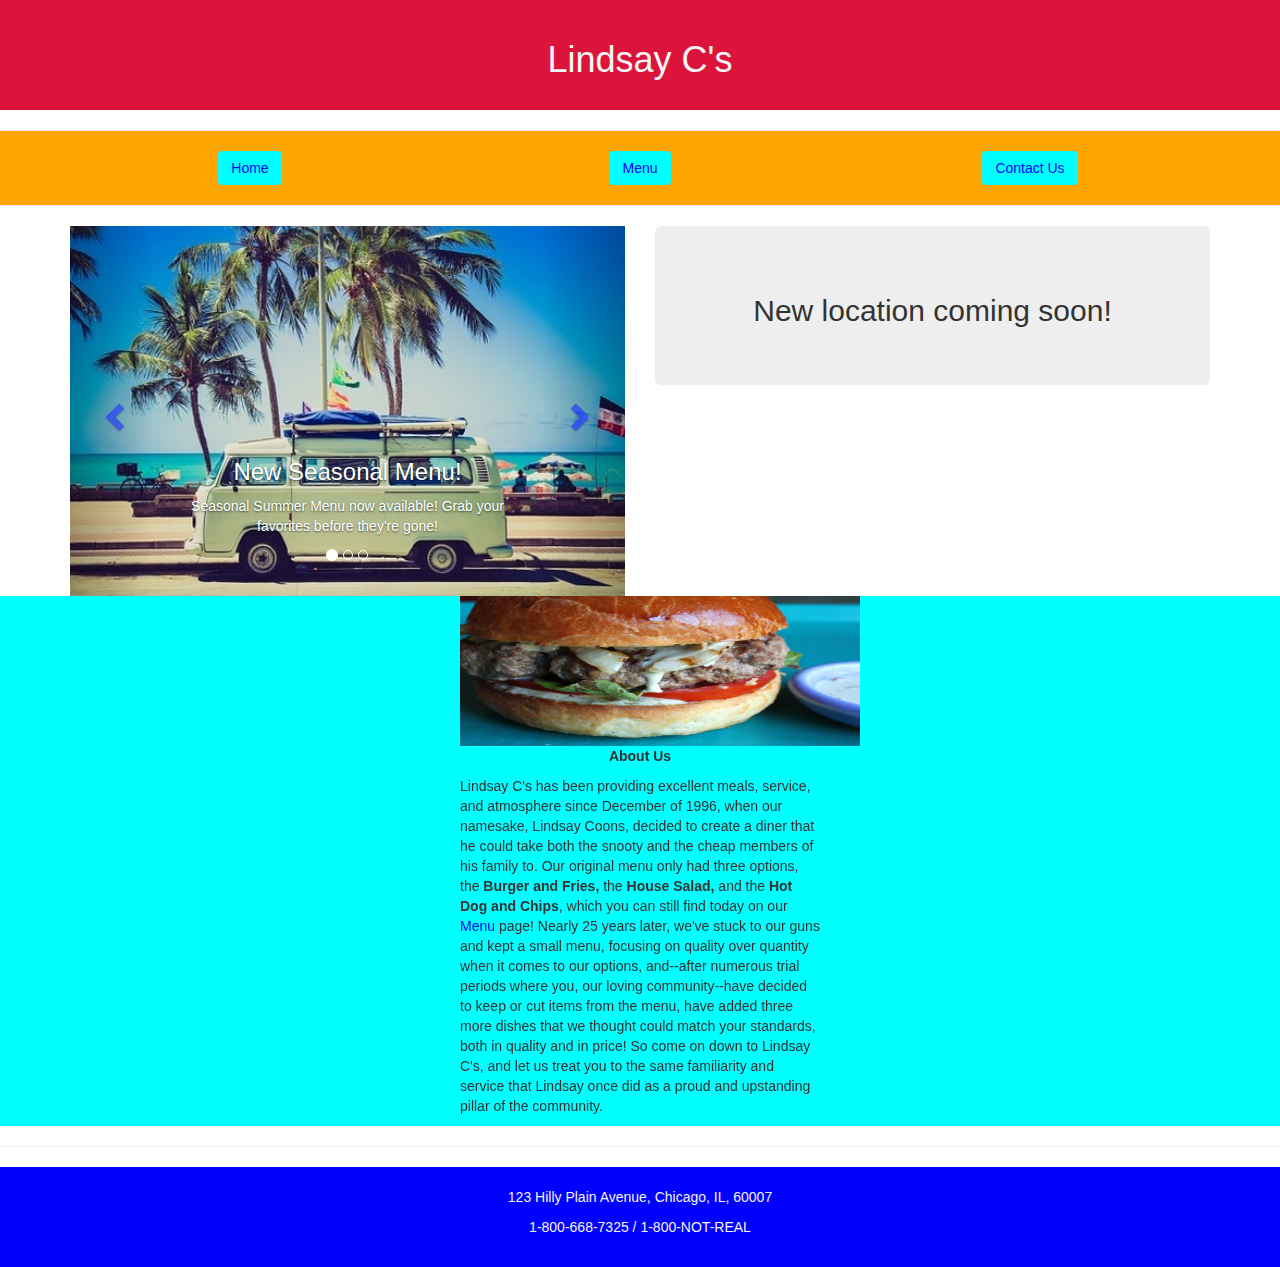
<file: restaurant/index.html>
<!DOCTYPE html>
<!--
    Name: Cole Coons
    Date Created: 4/30/2019 
    Most recent revision: 4/30/2019
-->
<!-- 
To Do: 
scale picture to grid
-->

<html lang="en" style="text-align:center"> 
<head>
<title>Contact Us</title>  
<link rel="stylesheet" href="styles/restaurantStyles.css" type="text/css" />
  <meta charset="utf-8">
  <meta name="viewport" content="width=device-width, initial-scale=1">
  <link rel="stylesheet" href="https://maxcdn.bootstrapcdn.com/bootstrap/3.4.0/css/bootstrap.min.css">
  <script src="https://ajax.googleapis.com/ajax/libs/jquery/3.4.0/jquery.min.js"></script>
  <script src="https://maxcdn.bootstrapcdn.com/bootstrap/3.4.0/js/bootstrap.min.js"></script>
<style>
    /* Small devices (tablets, 768px and up) */
@media (min-width: 768px) {
    .jumbotron h1 {
        font-size: 4em;
    }
}

/* Medium devices (desktops, 992px and up) */
@media (min-width: 992px) {
    .jumbotron h1 {
        font-size: 6em;
    }
}

/* Large devices (large desktops, 1200px and up) */
@media (min-width: 1200px) {
    .jumbotron h1 {
        font-size: 8em;
    }
}
    nav .btn {
        background-color: aqua;
    }
</style>    

</head>

<body>
    
<noscript>
    <div class="noscriptmsg">
    You don't have javascript enabled, and this website would be minutely more enjoyable with javascript enabled!
    </div>
</noscript>  
    
    <header>
        <h1>Lindsay C's</h1>
    </header>

<nav id="navigation">

<hr />

<div class="container">
    <div class="row">
        <div class="col-sm-4">
        <a href="index.html" target="_blank" class="btn"><!--<span class="glyphicon glyphicon-house"></span> It seems glyphicons are no longer supported by Bootstrap 4 (even though the website claims that they are)-->Home</a>
        </div>
        <div class="col-sm-4">
        <a href="menu.html" target="_blank" class="btn">Menu</a>
        </div>
        <div class="col-sm-4">
        <a href="contact.html" target="_blank" class="btn">Contact Us</a>
        </div>
    </div>
</div>

<hr />
</nav>

<div class="container">
    <div class="row">
    <div class="col-sm-6">
    <div id="myCarousel" class="carousel slide" data-ride="carousel">
    <!-- Indicators -->
    <ol class="carousel-indicators">
      <li data-target="#myCarousel" data-slide-to="0" class="active"></li>
      <li data-target="#myCarousel" data-slide-to="1"></li>
      <li data-target="#myCarousel" data-slide-to="2"></li>
    </ol>

    <!-- Wrapper for slides -->
    <div class="carousel-inner">

      <div class="item active">
        <img src="images/seasonalBeach.jpg" alt="Enjoy summer while you can!" style="width:100%;">
        <div class="carousel-caption">
          <h3>New Seasonal Menu!</h3>
          <p>Seasonal Summer Menu now available! Grab your favorites before they're gone!</p>
        </div>
      </div>

      <div class="item">
        <img src="images/seasonalDrink.jpg" alt="SG Brew, available now for a limited time!" style="width:100%;">
        <div class="carousel-caption">
          <h3>SG Brew is back for a limited time!</h3>
          <p>Brave the scorching summer heat with our SG Brew, available now!</p>
        </div>
      </div>
    
      <div class="item">
        <img src="images/cityLocation.jpg" alt="Congratulation to Zanarkand, our newest location!" style="width:100%;">
        <div class="carousel-caption">
          <h3>New location opening in Zanarkand!</h3>
          <p>We thank Zanarkand for welcoming our family into their community and look forward to a long future with them!</p>
        </div>
      </div>
  
    </div>

    <!-- Left and right controls -->
    <a class="left carousel-control" href="#myCarousel" data-slide="prev">
      <span class="glyphicon glyphicon-chevron-left"></span>
      <span class="sr-only">Previous</span>
    </a>
    <a class="right carousel-control" href="#myCarousel" data-slide="next">
      <span class="glyphicon glyphicon-chevron-right"></span>
      <span class="sr-only">Next</span>
    </a>
  </div>

</div>
    <div class="col-sm-6">
        <div class="jumbotron">
            <h2>New location coming soon!</h2>
        </div>
        </div>
    </div>
</div>
<nav id="content">
<div class="container">
    <div class="row">
        <div class="col-sm-4"></div>
        <div class="col-sm-4">
     <a href="index.html"><img src="images/goodBurger.jpg" alt="The Signature C Burger" width="400px" height="150px"/></a>
    
        </div>
        <div class="col-sm-4"></div>
    </div>
    <div class="row">
        <div class="col-sm-4"></div> 
        <div class="col-sm-4">
    <p><strong>About Us</strong></p>
    <p style="text-align: left">
    Lindsay C's has been providing excellent meals, service, and atmosphere since December of 1996, when our namesake, Lindsay Coons, decided to create a  diner that he could take both the snooty and the cheap members of his family to.  Our original menu only had three options,  the <strong>Burger and Fries,</strong> the <strong>House Salad,</strong> and the <strong>Hot Dog and Chips</strong>, which you can still find today on our <a href="menu.html" target="_blank">Menu</a> page!  Nearly 25 years later, we've stuck to our guns and kept a small menu, focusing on quality over quantity when it comes to our options, and--after numerous trial periods where you, our loving community--have decided to keep or cut items from the menu, have added three more dishes that we thought could match your standards, both in quality and in price!  So come on down to Lindsay C's, and let us treat you to the same familiarity and service that Lindsay once did as a proud and upstanding pillar of the community. 
    </p>
        </div>
        <div class="col-sm-4"></div>
    </div>
</div>
</nav>
<hr />
</div>
</body>
    
<footer>

    
<nav>
    <p>
        123 Hilly Plain Avenue, Chicago, IL, 60007    
    </p>
    
    <p>
        1-800-668-7325 / 1-800-NOT-REAL
    </p>
</nav>   

</footer>    
    
</html>
</file>
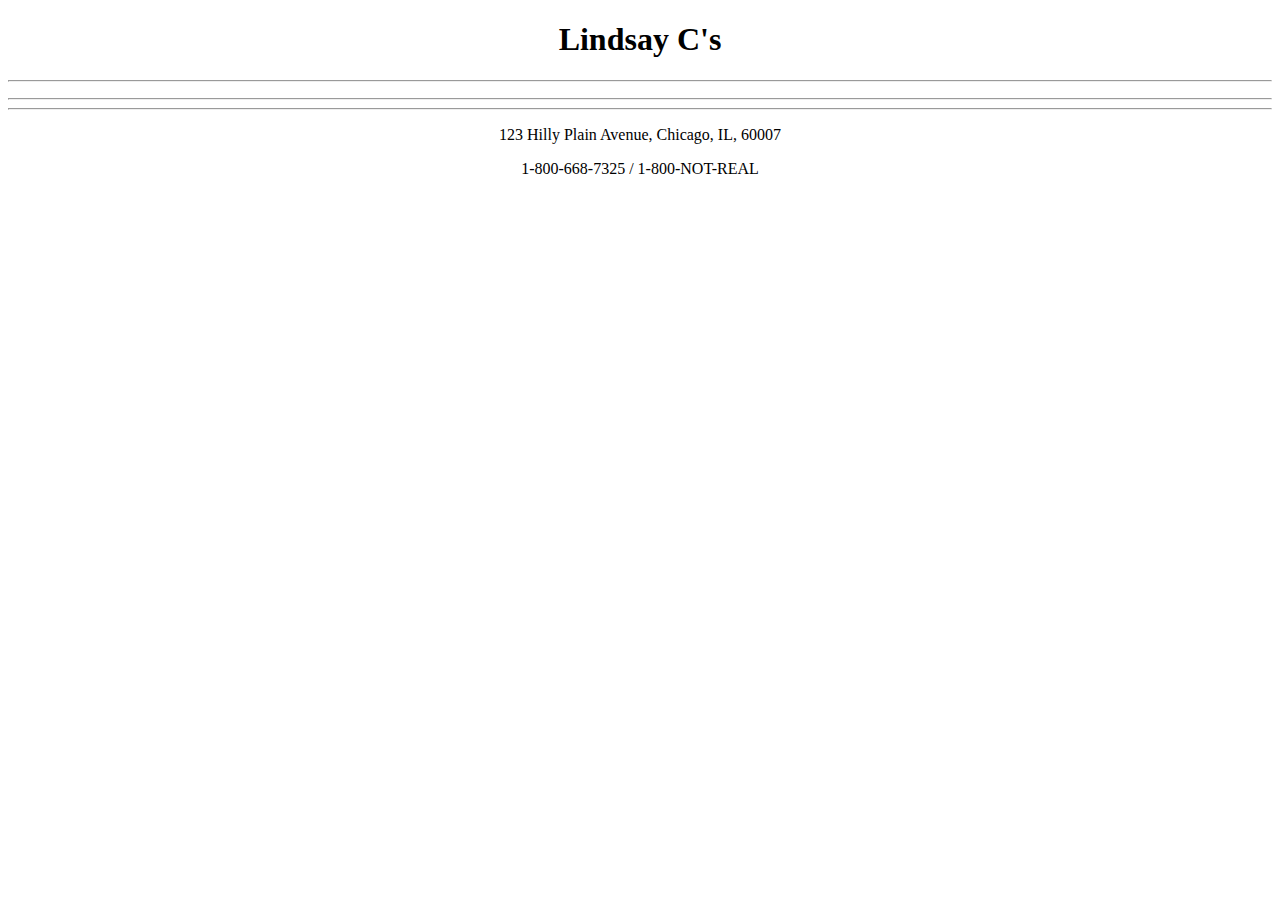
<file: restaurant/blank template.html>
<!DOCTYPE html>
<html lang="en" style="text-align:center"> 
<head>
<title></title>    
</head>

<body>
    <h1>Lindsay C's</h1>
    
<hr />

<nav>

    <p>
        <a href="" target="_blank"></a>
        <a href="" target="_blank"></a>
        <a href="" target="_blank"></a>
    </p>
        <hr />
</nav>
    
<hr />

</body>
    
<footer>

    
<nav>
    <p>
        123 Hilly Plain Avenue, Chicago, IL, 60007    
    </p>
    
    <p>
        1-800-668-7325 / 1-800-NOT-REAL
    </p>
</nav>   

</footer>    
    
</html
</file>
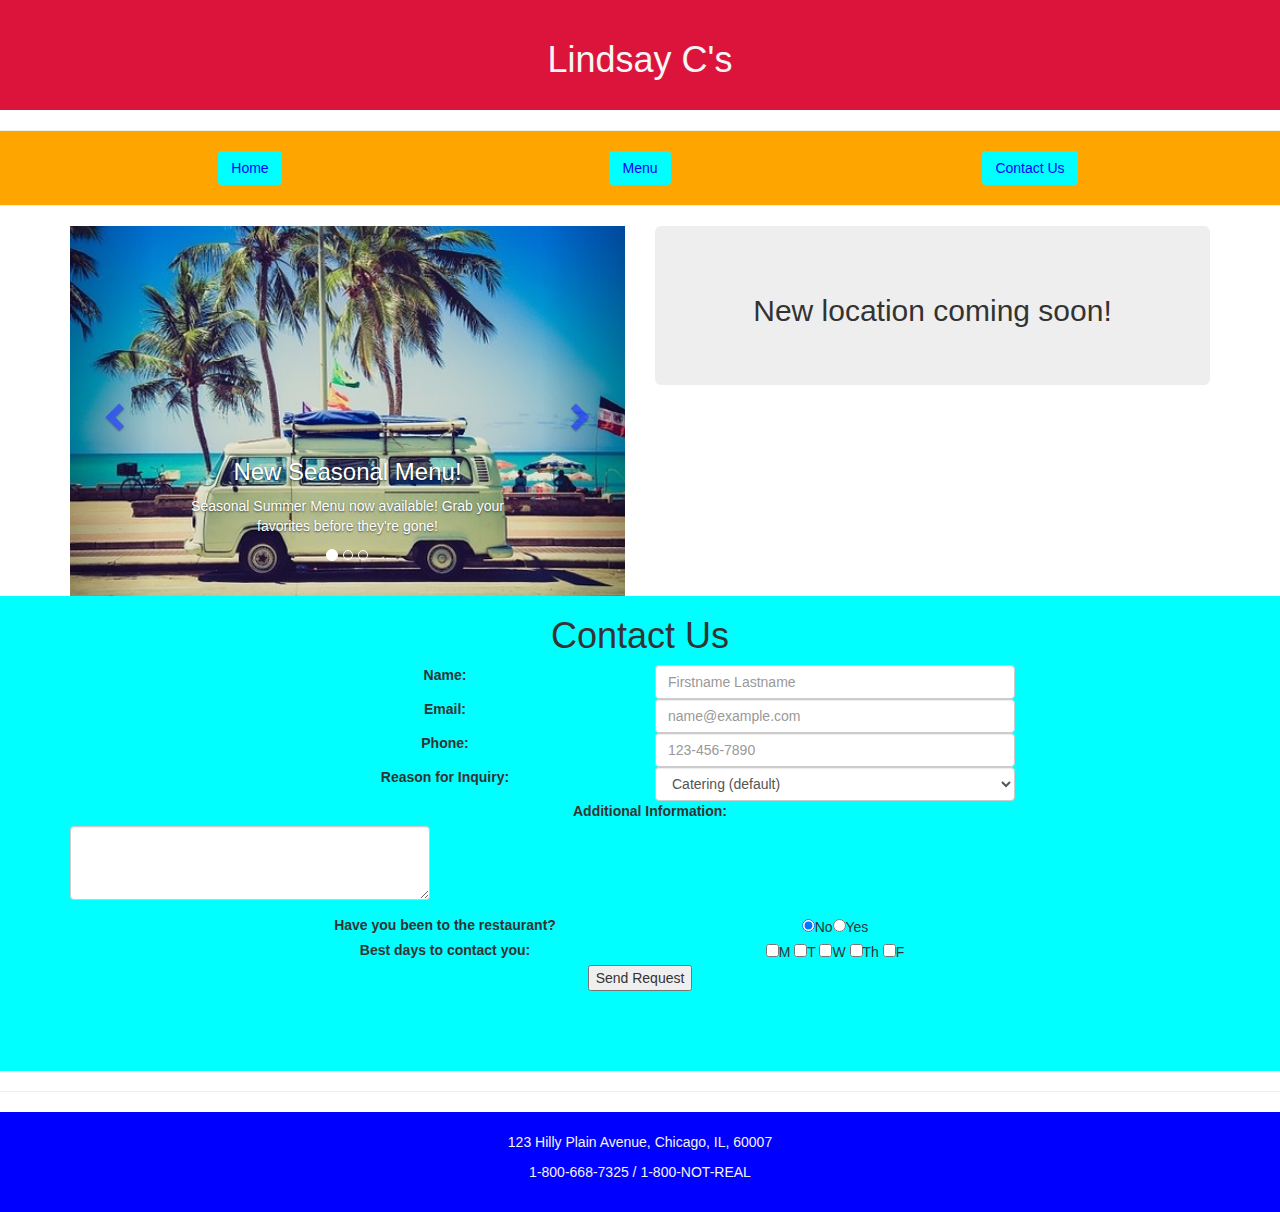
<file: restaurant/contact.html>
<!DOCTYPE html>
<!--
    Name: Cole Coons
    Date Created: 4/30/2019 
    Most recent revision: 4/30/2019
-->
<!-- 
To Do: 
scale picture to grid
-->

<html lang="en" style="text-align:center"> 
<head>
<title>Contact Us</title>  
<link rel="stylesheet" href="styles/restaurantStyles.css" type="text/css" />
  <meta charset="utf-8">
  <meta name="viewport" content="width=device-width, initial-scale=1">
  <link rel="stylesheet" href="https://maxcdn.bootstrapcdn.com/bootstrap/3.4.0/css/bootstrap.min.css">
  <script src="https://ajax.googleapis.com/ajax/libs/jquery/3.4.0/jquery.min.js"></script>
  <script src="https://maxcdn.bootstrapcdn.com/bootstrap/3.4.0/js/bootstrap.min.js"></script>
    <script rel="scripts/contact.js"></script>
<style>
    form {
            width: 100%;
            margin-left: auto;
            margin right: auto;
            display: inline-block;
    }
    #required {
        font-weight: bold;
    }    
    form {
        width: 400px;
        margin: 0 auto;
    }
     /* Small devices (tablets, 768px and up) */
@media (min-width: 768px) {
    .jumbotron h1 {
        font-size: 4em;
    }
}

/* Medium devices (desktops, 992px and up) */
@media (min-width: 992px) {
    .jumbotron h1 {
        font-size: 6em;
    }
}

/* Large devices (large desktops, 1200px and up) */
@media (min-width: 1200px) {
    .jumbotron h1 {
        font-size: 8em;
    }
}
    nav .btn {
        background-color: aqua;
    }
</style>    

</head>

<body>
    
<noscript>
    <div class="noscriptmsg">
    You don't have javascript enabled, and this website would be minutely more enjoyable with javascript enabled!
    </div>
</noscript>  
    
    <header>
        <h1>Lindsay C's</h1>
    </header>

<nav id="navigation">

<hr />

<div class="container">
    <div class="row">
        <div class="col-sm-4">
        <a href="index.html" target="_blank" class="btn"><!--<span class="glyphicon glyphicon-house"></span> It seems glyphicons are no longer supported by Bootstrap 4 (even though the website claims that they are)-->Home</a>
        </div>
        <div class="col-sm-4">
        <a href="menu.html" target="_blank" class="btn">Menu</a>
        </div>
        <div class="col-sm-4">
        <a href="contact.html" target="_blank" class="btn">Contact Us</a>
        </div>
    </div>
</div>

<hr />
</nav>

<div class="container">
    <div class="row">
    <div class="col-sm-6">
    <div id="myCarousel" class="carousel slide" data-ride="carousel">
    <!-- Indicators -->
    <ol class="carousel-indicators">
      <li data-target="#myCarousel" data-slide-to="0" class="active"></li>
      <li data-target="#myCarousel" data-slide-to="1"></li>
      <li data-target="#myCarousel" data-slide-to="2"></li>
    </ol>

    <!-- Wrapper for slides -->
    <div class="carousel-inner">

      <div class="item active">
        <img src="images/seasonalBeach.jpg" alt="Enjoy summer while you can!" style="width:100%;">
        <div class="carousel-caption">
          <h3>New Seasonal Menu!</h3>
          <p>Seasonal Summer Menu now available! Grab your favorites before they're gone!</p>
        </div>
      </div>

      <div class="item">
        <img src="images/seasonalDrink.jpg" alt="SG Brew, available now for a limited time!" style="width:100%;">
        <div class="carousel-caption">
          <h3>SG Brew is back for a limited time!</h3>
          <p>Brave the scorching summer heat with our SG Brew, available now!</p>
        </div>
      </div>
    
      <div class="item">
        <img src="images/cityLocation.jpg" alt="Congratulation to Zanarkand, our newest location!" style="width:100%;">
        <div class="carousel-caption">
          <h3>New location opening in Zanarkand!</h3>
          <p>We thank Zanarkand for welcoming our family into their community and look forward to a long future with them!</p>
        </div>
      </div>
  
    </div>

    <!-- Left and right controls -->
    <a class="left carousel-control" href="#myCarousel" data-slide="prev">
      <span class="glyphicon glyphicon-chevron-left"></span>
      <span class="sr-only">Previous</span>
    </a>
    <a class="right carousel-control" href="#myCarousel" data-slide="next">
      <span class="glyphicon glyphicon-chevron-right"></span>
      <span class="sr-only">Next</span>
    </a>
  </div>

</div>
    <div class="col-sm-6">
        <div class="jumbotron">
            <h2>New location coming soon!</h2>
        </div>
        </div>
    </div>
</div><nav id="content">
<div class="container">
        <h1>Contact Us</h1>
   <div class="form-group">
    <div class="row">
        <div class="col-sm-2">

        </div>
        <div class="col-sm-4">
            <label for="formControlInputName">Name:</label>
        </div>
        <div class="col-sm-4">
            <input type="text" class="form-control" id="formControlInputName" placeholder="Firstname Lastname">
        </div>
        <div class="col-sm-2">

        </div>
    </div>
    <div class="row">
        <div class="col-sm-2">

        </div>
        <div class="col-sm-4">
            <label for="formControlInputEmail">Email:</label>
        </div>
        <div class="col-sm-4">
            <input type="email" class="form-control" id="formControlInputEmail" placeholder="name@example.com">
        </div>
        <div class="col-sm-2">

        </div>
    </div>
    <div class="row">
        <div class="col-sm-2">

        </div>
        <div class="col-sm-4">
            <label for="formControlInputPhone">Phone:</label>
        </div>
        <div class="col-sm-4">
            <input type="tel" class="form-control" pattern=".{10}" id="formControlInputPhone" placeholder="123-456-7890" oninput="checkPhone()" required>
        </div>
        <div class="col-sm-2">

        </div>
    </div>
    <div class="row">
        <div class="col-sm-2">

        </div>
        <div class="col-sm-4">
            <label for="formControlInput4">Reason for Inquiry:</label>
        </div>
        <div class="col-sm-4">
            <select class="form-control" id="formControlInputReason">
                <option value="default" selected>Catering (default)</option>
                <option value="morning">Private Party</option>
                <option value="afternoon">Feedback</option>
                <option value="night">Other</option>
            </select>
        </div>
       </div>
        <div class="col-sm-2">

        </div>
    <div class="row">
        <div class="col-sm-2">

        </div>
        <div class="col-sm-4">
            <label for="FormControlAddInfo">Additional Information:</label>
        </div>
        <div class="col-sm-4">
            <textarea class="form-control" id="formControlAddInfo" rows="3"></textarea>
        </div>
        <div class="col-sm-2">

        </div>
    </div>
    </div>
    <div class="form-check">
    <div class="row">
        <div class="col-sm-2">

        </div>
        <div class="col-sm-4">
            <label class="form-check-label" for="formControlInputRecently">Have you been to the restaurant?</label>
        </div>
        <div class="col-sm-4">
            <input class="form-check-input" type="radio" name="radioNo" value="no" checked/>No<input class="form-check-input" type="radio" name="radioYes" value="yes"/>Yes<br />
        </div>
        <div class="col-sm-2">

        </div>
    </div>
    <div class="row form-check form-check-inline">
        <div class="col-sm-2">

        </div>
        <div class="col-sm-4">
            <label class="form-check-label" for="checkbox">Best days to contact you:</label>
        </div>
        <div class="col-sm-4">
            <input class="form-check-input" type="checkbox" id="myDays" value="monday">M
            <input class="form-check-input" type="checkbox" id="myDays" value="tuesday">T
            <input class="form-check-input" type="checkbox" id="myDays" value="wednesday">W
            <input class="form-check-input" type="checkbox" id="myDays" value="thursday">Th
            <input class="form-check-input" type="checkbox" id="myDays" value="friday">F<br />
        </div>
        <div class="col-sm-2">

        </div>
    </div>
    </div>
    <div class="row">
        <div class="col-sm-4">

        </div>
        <div class="col-sm-4">
            <input colspan="3" type="submit" value="Send Request" >
        </div>
        <div class="col-sm-4">

        </div>
    </div>
</div>
<div class="form">
<form>
       <table style="margin:0 auto">
        <tr>
         <td id="question"></td> <td></td><td></td><br>
        </tr>
        <tr>
         <td id="question"></td> <td></td><br>
        </tr>
        <tr>
         <td id="question"></td> <td></td><br>
        </tr>
        <tr>
         <td id="question"></td> <td></td><br>
        </tr>

       </table>
</form>
</div>
</nav>
</body>
    
<hr />
<footer>

    
<nav>
    <p>
        123 Hilly Plain Avenue, Chicago, IL, 60007    
    </p>
    
    <p>
        1-800-668-7325 / 1-800-NOT-REAL
    </p>
</nav>   

</footer>    
    
</html
</file>
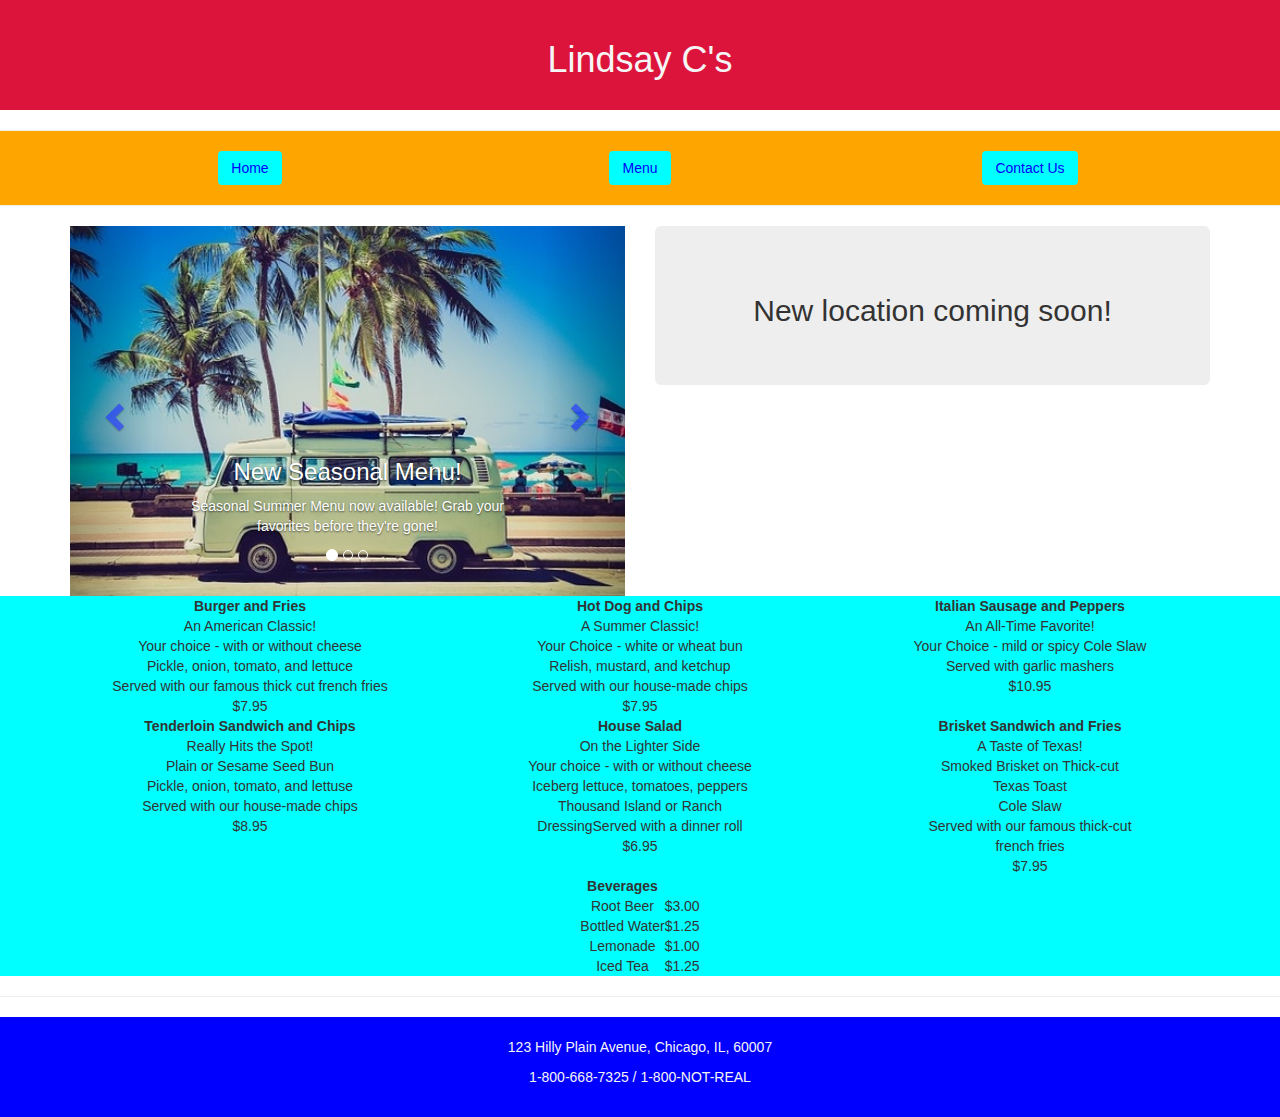
<file: restaurant/menu.html>
<!DOCTYPE html>
<!--
    Name: Cole Coons
    Date Created: 4/30/2019 
    Most recent revision: 4/30/2019
-->
<!-- 
To Do: 
scale picture to grid
-->

<html lang="en" style="text-align:center"> 
<head>
<title>Contact Us</title>  
<link rel="stylesheet" href="styles/restaurantStyles.css" type="text/css" />
  <meta charset="utf-8">
  <meta name="viewport" content="width=device-width, initial-scale=1">
  <link rel="stylesheet" href="https://maxcdn.bootstrapcdn.com/bootstrap/3.4.0/css/bootstrap.min.css">
  <script src="https://ajax.googleapis.com/ajax/libs/jquery/3.4.0/jquery.min.js"></script>
  <script src="https://maxcdn.bootstrapcdn.com/bootstrap/3.4.0/js/bootstrap.min.js"></script><style>
    /* Small devices (tablets, 768px and up) */
@media (min-width: 768px) {
    .jumbotron h1 {
        font-size: 4em;
    }
}

/* Medium devices (desktops, 992px and up) */
@media (min-width: 992px) {
    .jumbotron h1 {
        font-size: 6em;
    }
}

/* Large devices (large desktops, 1200px and up) */
@media (min-width: 1200px) {
    .jumbotron h1 {
        font-size: 8em;
    }
}
    nav .btn {
        background-color: aqua;
    }
</style>    

</head>

<body>
    
<noscript>
    <div class="noscriptmsg">
    You don't have javascript enabled, and this website would be minutely more enjoyable with javascript enabled!
    </div>
</noscript>  
    
    <header>
        <h1>Lindsay C's</h1>
    </header>

<nav id="navigation">

<hr />

<div class="container">
    <div class="row">
        <div class="col-sm-4">
        <a href="index.html" target="_blank" class="btn"><!--<span class="glyphicon glyphicon-house"></span> It seems glyphicons are no longer supported by Bootstrap 4 (even though the website claims that they are)-->Home</a>
        </div>
        <div class="col-sm-4">
        <a href="menu.html" target="_blank" class="btn">Menu</a>
        </div>
        <div class="col-sm-4">
        <a href="contact.html" target="_blank" class="btn">Contact Us</a>
        </div>
    </div>
</div>

<hr />
</nav>

<div class="container">
    <div class="row">
    <div class="col-sm-6">
    <div id="myCarousel" class="carousel slide" data-ride="carousel">
    <!-- Indicators -->
    <ol class="carousel-indicators">
      <li data-target="#myCarousel" data-slide-to="0" class="active"></li>
      <li data-target="#myCarousel" data-slide-to="1"></li>
      <li data-target="#myCarousel" data-slide-to="2"></li>
    </ol>

    <!-- Wrapper for slides -->
    <div class="carousel-inner">

      <div class="item active">
        <img src="images/seasonalBeach.jpg" alt="Enjoy summer while you can!" style="width:100%;">
        <div class="carousel-caption">
          <h3>New Seasonal Menu!</h3>
          <p>Seasonal Summer Menu now available! Grab your favorites before they're gone!</p>
        </div>
      </div>

      <div class="item">
        <img src="images/seasonalDrink.jpg" alt="SG Brew, available now for a limited time!" style="width:100%;">
        <div class="carousel-caption">
          <h3>SG Brew is back for a limited time!</h3>
          <p>Brave the scorching summer heat with our SG Brew, available now!</p>
        </div>
      </div>
    
      <div class="item">
        <img src="images/cityLocation.jpg" alt="Congratulation to Zanarkand, our newest location!" style="width:100%;">
        <div class="carousel-caption">
          <h3>New location opening in Zanarkand!</h3>
          <p>We thank Zanarkand for welcoming our family into their community and look forward to a long future with them!</p>
        </div>
      </div>
  
    </div>

    <!-- Left and right controls -->
    <a class="left carousel-control" href="#myCarousel" data-slide="prev">
      <span class="glyphicon glyphicon-chevron-left"></span>
      <span class="sr-only">Previous</span>
    </a>
    <a class="right carousel-control" href="#myCarousel" data-slide="next">
      <span class="glyphicon glyphicon-chevron-right"></span>
      <span class="sr-only">Next</span>
    </a>
  </div>

</div>
    <div class="col-sm-6">
        <div class="jumbotron">
            <h2>New location coming soon!</h2>
        </div>
        </div>
    </div>
</div> 
<nav id="content">     
<div class="container">
    <div class="row">
        <div class="col-sm-4">
                    <strong>Burger and Fries</strong>

        </div>
        <div class="col-sm-4">
                    <strong>Hot Dog and Chips</strong>
        </div>
        <div class="col-sm-4">
                    <strong>Italian Sausage and Peppers</strong>
        </div>
    </div>
    <div class="row">
        <div class="col-sm-4">
                    An American Classic!<br /> Your choice - with or without cheese<br /> Pickle, onion, tomato, and lettuce<br /> Served with our famous thick cut french fries<br />
                    $7.95
        </div>
        <div class="col-sm-4">
                    A Summer Classic!<br /> Your Choice - white or wheat bun<br /> Relish, mustard, and ketchup<br /> Served with our house-made chips<br /> $7.95
        </div>
        <div class="col-sm-4">
                    An All-Time Favorite!<br /> Your Choice - mild or spicy Cole Slaw<br /> Served with garlic mashers<br /> $10.95
        </div>
    </div>
    <div class="row">
        <div class="col-sm-4">
                <strong>Tenderloin Sandwich and Chips</strong>
        </div>
        <div class="col-sm-4">
                <strong>House Salad</strong>
        </div>
        <div class="col-sm-4">
                <strong>Brisket Sandwich and Fries</strong>
        </div>
    </div>
    <div class="row">
        <div class="col-sm-4">
                Really Hits the Spot!<br /> Plain or Sesame Seed Bun<br /> Pickle, onion, tomato, and lettuse<br /> Served with our house-made chips<br /> $8.95
        </div>
        <div class="col-sm-4">
                On the Lighter Side<br /> Your choice - with or without cheese<br /> Iceberg lettuce, tomatoes, peppers<br /> Thousand Island or Ranch<br /> DressingServed with a dinner roll<br /> $6.95
        </div>
        <div class="col-sm-4">
                A Taste of Texas!<br /> Smoked Brisket on Thick-cut<br /> Texas Toast<br /> Cole Slaw<br /> Served with our famous thick-cut<br /> french fries<br /> $7.95
        </div>
    </div>
    <div class="row">
        <div class="col-sm-4">
        </div>
        <div class="col-sm-4">
    <table style="text-align: center; margin: auto;">
                <td><strong>Beverages</strong></td>
                <tr><td>Root Beer</td><td>$3.00</td></tr>
                <tr><td>Bottled Water</td><td>$1.25</td></tr>
                <tr><td>Lemonade</td><td>$1.00</td></tr>
                <tr><td>Iced Tea</td><td>$1.25</td></tr>
    </table>
        </div>
        <div class="col-sm-4">
        </div>
    </div>

</div>
</nav>
</body>
    
<hr />
<footer>

    
<nav>
    <p>
        123 Hilly Plain Avenue, Chicago, IL, 60007    
    </p>
    
    <p>
        1-800-668-7325 / 1-800-NOT-REAL
    </p>
</nav>   

</footer>    
    
</html>
</file>
<file: restaurant/styles/restaurantStyles.css>
header {
    background-color: crimson;
    color: whitesmoke;
    text-align: center;
    padding: 20px;
}

header {
    font-size: 24px;
    font-weight: bold;
    font-family: sans-serif;
}

#navigation {
    background-color:orange
}

#content {
    background-color: cyan
}
footer {
    background-color: blue;
    color: whitesmoke;
    text-align: center;
    padding: 20px;
}

a {
    text-decoration: none;
}

a:link {
    color:blue;
}

a:visited {
    color: purple;
}

a:hover {
    text-decoration: none;
    font-weight: bold
}
</file>
